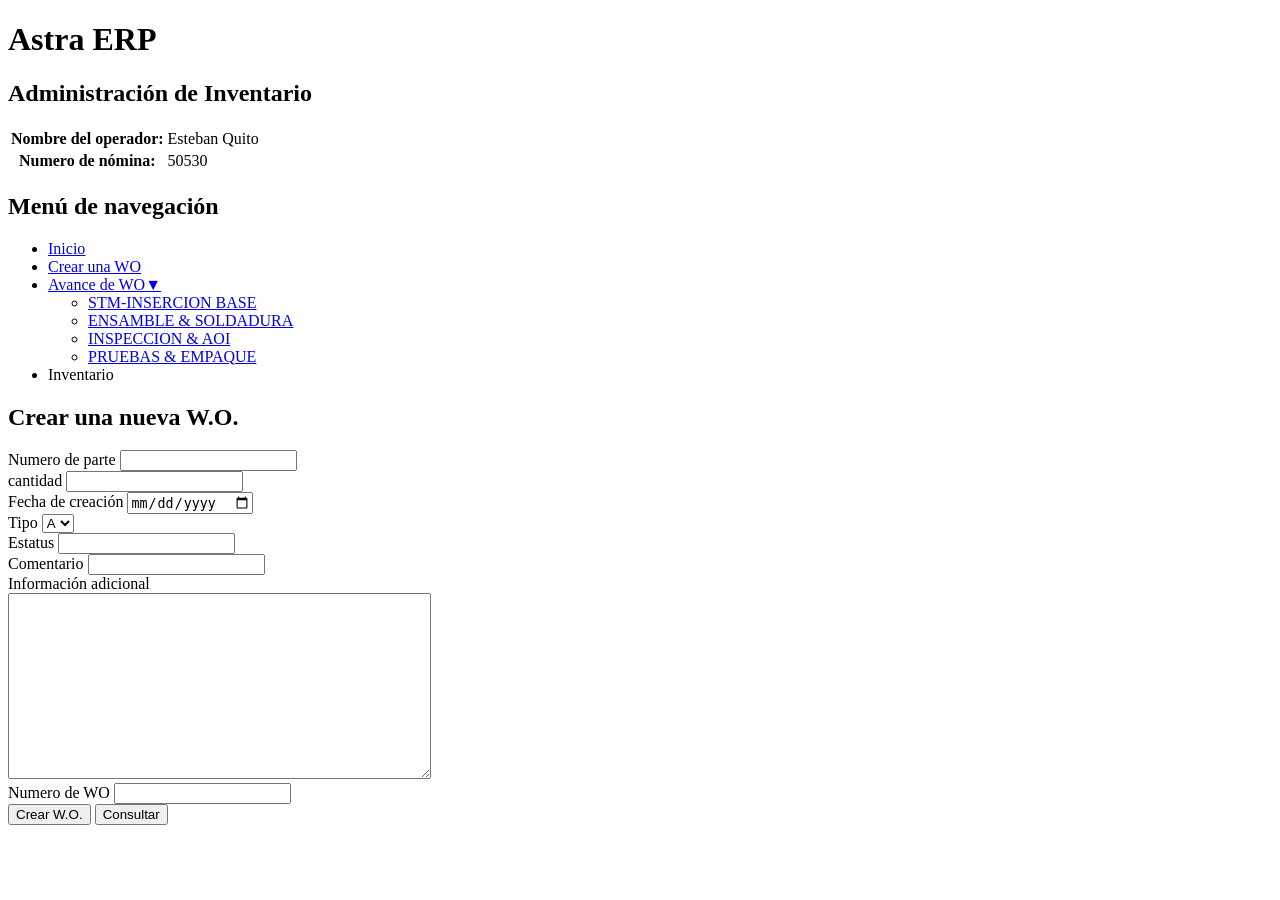
<file: Avances/Operacion10.html>
<!DOCTYPE html>

<html>
    <head>
        <title>Astra ERP</title>
        <link rel="stylesheet" href="file:///media/fuse/crostini_330dd540199e529b609d5da35629266e2218453c_termina_penguin/Vim/Proyectos/ERP/static/CSS/style.css">
    </head> 
    <body>
        <header>
            <h1>Astra ERP</h1>
        </header>

        <main>
            <section id="operacion">
                <h2 id="title">Administración de Inventario</h2>
                <div id="operador">
                <table>
                    <tr><th>Nombre del operador: </th>
                    <td id="nombre-operador">Esteban Quito</td></tr>
                    <tr><th>Numero de nómina: </th>
                    <td id="nomina-operador">50530</td></tr>
                </table>
                </div>
                </section>

                <aside class="sidebar">
                    <h2>Menú de navegación</h2>
                    <nav>
                        <ul>
                            <li><a href="file:///media/fuse/crostini_330dd540199e529b609d5da35629266e2218453c_termina_penguin/Vim/Proyectos/ERP/index.html">Inicio</a></li>
                            <li><a href="file:///media/fuse/crostini_330dd540199e529b609d5da35629266e2218453c_termina_penguin/Vim/Proyectos/ERP/Avances/Operacion10/Operacion10.html">Crear una WO</a></li>
                            <li class="dropdown">
                                <a href="file:///media/fuse/crostini_330dd540199e529b609d5da35629266e2218453c_termina_penguin/Vim/Proyectos/ERP/Avances/Avance.html">Avance de WO<span class="arrow">▼</span></a>
                                <ul class="dropdown-menu">
                                    <li><a href="file:///media/fuse/crostini_330dd540199e529b609d5da35629266e2218453c_termina_penguin/Vim/Proyectos/ERP/Avances/Operacion20/Operacion20.html">STM-INSERCION BASE</a></li>
                                    <li><a href="file:///media/fuse/crostini_330dd540199e529b609d5da35629266e2218453c_termina_penguin/Vim/Proyectos/ERP/Avances/Operacion30/Operacion30.html">ENSAMBLE & SOLDADURA</a></li>
                                    <li><a href="file:///media/fuse/crostini_330dd540199e529b609d5da35629266e2218453c_termina_penguin/Vim/Proyectos/ERP/Avances/Operacion40/Operacion40.html">INSPECCION & AOI</a></li>
                                    <li><a href="file:///media/fuse/crostini_330dd540199e529b609d5da35629266e2218453c_termina_penguin/Vim/Proyectos/ERP/Avances/Operacion50/Operacion50.html">PRUEBAS & EMPAQUE</a></li>
                                </ul>
                            </li>
                            <li><a>Inventario</a></li>
                        </ul>
                    </nav>
                </aside>

                <section id="crear-wo">
                    <h2>Crear una nueva W.O.</h2>
                    <form id="form-wo">
                        <div>
                            <label for="model">Numero de parte</label>
                            <input type="text" id="model" name="model" required>
                        </div>

                        <div>
                            <label>cantidad</label>
                            <input type="number" id="cantidad" name="cantidad" required>
                        </div>

                        <div>
                            <label for="fecha">Fecha de creación</label>
                            <input type="date" id="fecha" name="fecha" required>
                        </div>

                        <div>
                            <label for="tipo">Tipo</label>
                            <select id="tipo" name="tipo" required>
                                <option value="A">A</option>
                                <option value="B">B</option>
                                <option value="C">C</option>
                            </select>
                        </div>

                        <div>
                            <label for="estatus">Estatus</label>
                            <input type="text" id="estatus" name="estatus" readonly>
                        </div>

                        <div>
                            <label for="comentario">Comentario</label>
                            <input type="text" id="comentario" name="comentario" required>
                        </div>

                        <div>
                            <label for="info">Información adicional</label><br>
                            <textarea id="info" name="info" rows="12" cols="50"></textarea>
                        </div>

                        <div>
                            <label for="wo">Numero de WO</label>
                            <input type="Text" id="wo" name="wo" readonly>
                        </div>

                        <div class="button">
                        <button type="submit">Crear W.O.</button>
                        <button id="btn-consultar">Consultar</button>
                        </div>
                    </form>
            </section>
        </main>

        <script src="Operacion10.js"></script>
    </body>
<html>
</file>
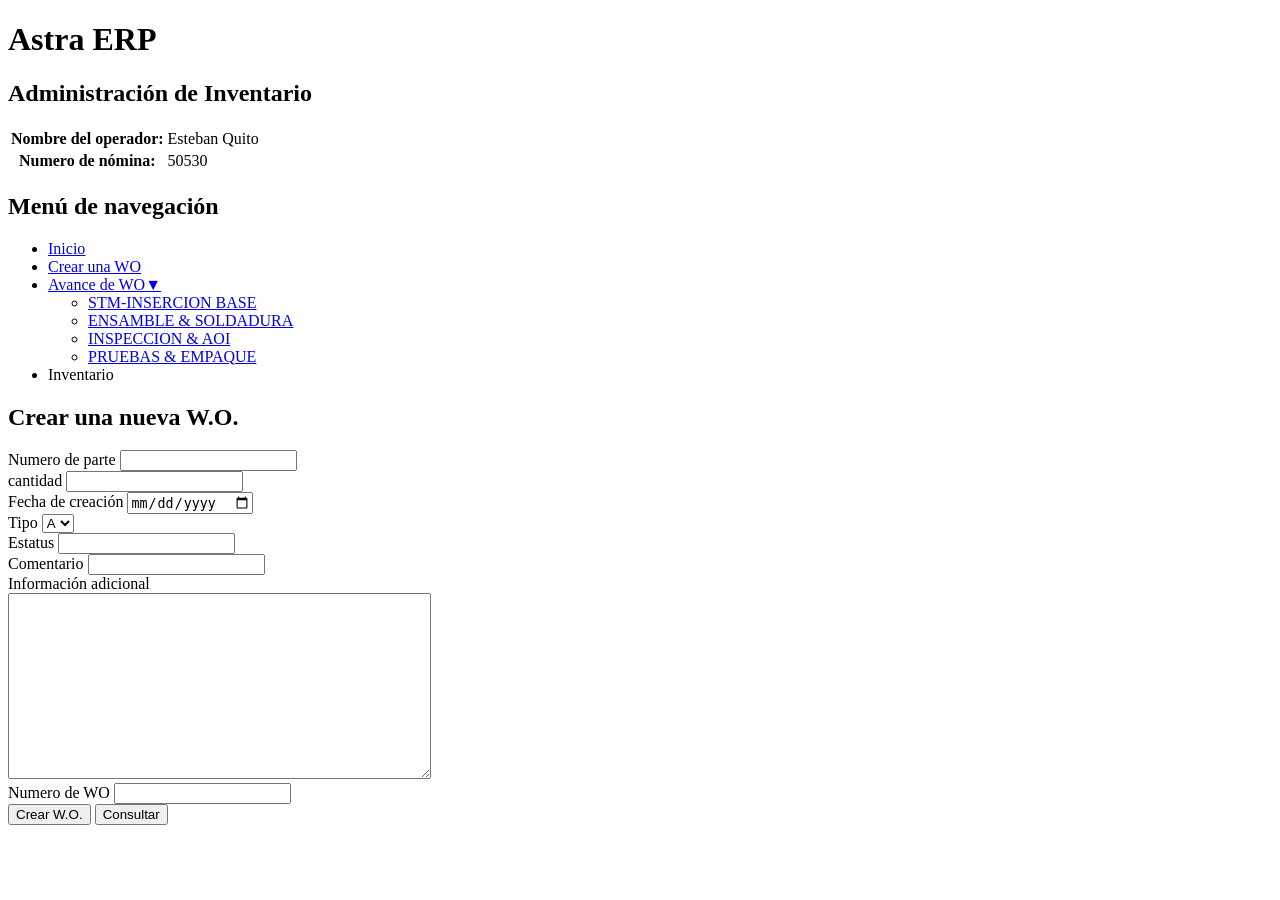
<file: Avances/Operacion10/Operacion10.html>
<!DOCTYPE html>

<html>
    <head>
        <title>Astra ERP</title>
        <link rel="static/CSS/style.css">
    </head> 
    <body>
        <header>
            <h1>Astra ERP</h1>
        </header>

        <main>
            <section id="operacion">
                <h2 id="title">Administración de Inventario</h2>
                <div id="operador">
                <table>
                    <tr><th>Nombre del operador: </th>
                    <td id="nombre-operador">Esteban Quito</td></tr>
                    <tr><th>Numero de nómina: </th>
                    <td id="nomina-operador">50530</td></tr>
                </table>
                </div>
                </section>

                <aside class="sidebar">
                    <h2>Menú de navegación</h2>
                    <nav>
                        <ul>
                            <li><a href="index.html">Inicio</a></li>
                            <li><a href="Avances/Operacion10/Operacion10.html">Crear una WO</a></li>
                            <li class="dropdown">
                                <a href="Avances/Avance.html">Avance de WO<span class="arrow">▼</span></a>
                                <ul class="dropdown-menu">
                                    <li><a href="Avances/Operacion20/Operacion20.html">STM-INSERCION BASE</a></li>
                                    <li><a href="Avances/Operacion30/Operacion30.html">ENSAMBLE & SOLDADURA</a></li>
                                    <li><a href="Avances/Operacion40/Operacion40.html">INSPECCION & AOI</a></li>
                                    <li><a href="Avances/Operacion50/Operacion50.html">PRUEBAS & EMPAQUE</a></li>
                                </ul>
                            </li>
                            <li><a>Inventario</a></li>
                        </ul>
                    </nav>
                </aside>

                <section id="crear-wo">
                    <h2>Crear una nueva W.O.</h2>
                    <form id="form-wo">
                        <div>
                            <label for="model">Numero de parte</label>
                            <input type="text" id="model" name="model" required>
                        </div>

                        <div>
                            <label>cantidad</label>
                            <input type="number" id="cantidad" name="cantidad" required>
                        </div>

                        <div>
                            <label for="fecha">Fecha de creación</label>
                            <input type="date" id="fecha" name="fecha" required>
                        </div>

                        <div>
                            <label for="tipo">Tipo</label>
                            <select id="tipo" name="tipo" required>
                                <option value="A">A</option>
                                <option value="B">B</option>
                                <option value="C">C</option>
                            </select>
                        </div>

                        <div>
                            <label for="estatus">Estatus</label>
                            <input type="text" id="estatus" name="estatus" readonly>
                        </div>

                        <div>
                            <label for="comentario">Comentario</label>
                            <input type="text" id="comentario" name="comentario" required>
                        </div>

                        <div>
                            <label for="info">Información adicional</label><br>
                            <textarea id="info" name="info" rows="12" cols="50"></textarea>
                        </div>

                        <div>
                            <label for="wo">Numero de WO</label>
                            <input type="Text" id="wo" name="wo" readonly>
                        </div>

                        <div class="button">
                        <button type="submit">Crear W.O.</button>
                        <button id="btn-consultar">Consultar</button>
                        </div>
                    </form>
            </section>
        </main>

        <script src="Operacion10.js"></script>
    </body>
<html>
</file>
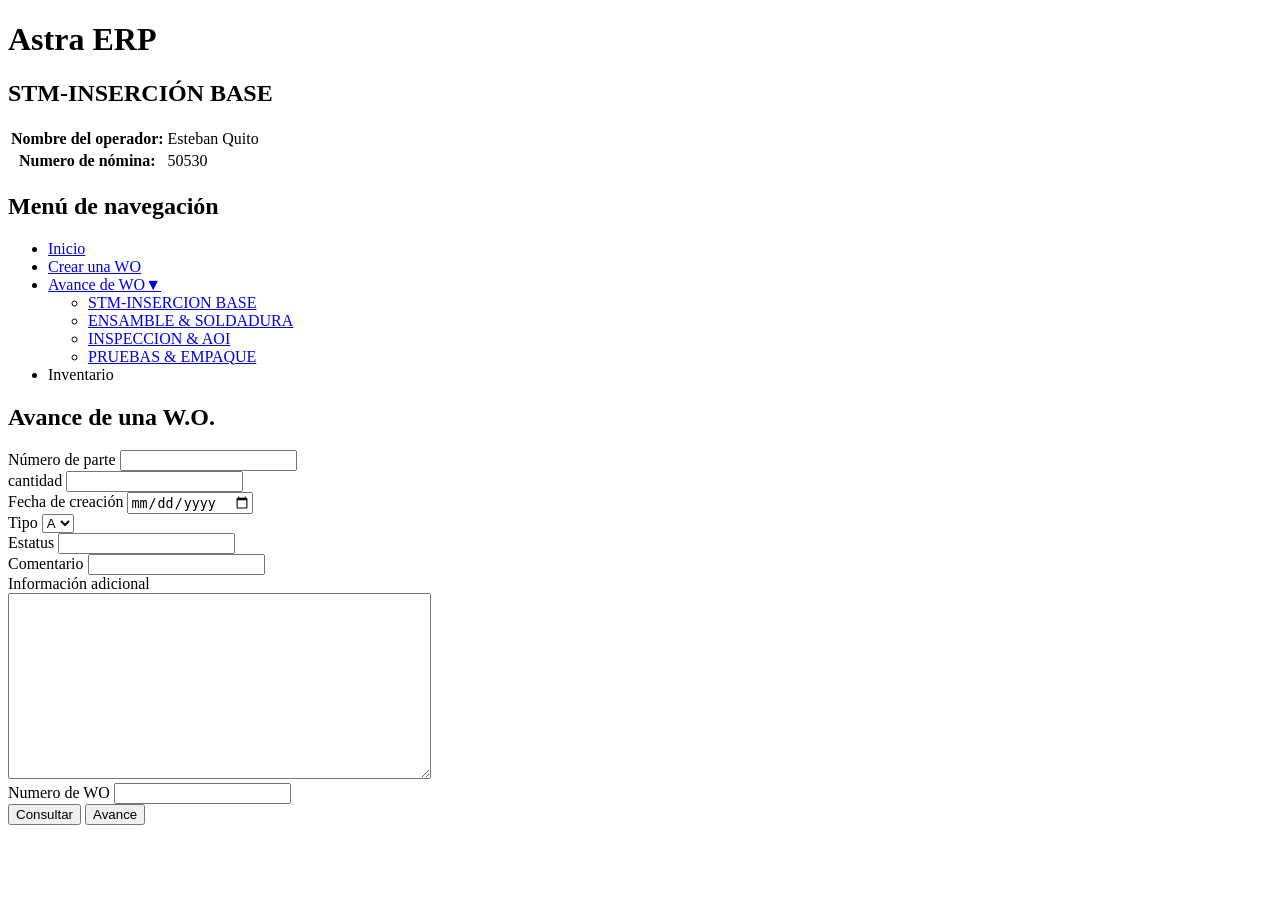
<file: Avances/Operacion20/Operacion20.html>
<!DOCTYPE html>

<html>
    <head>
        <title>Astra ERP</title>
        <link rel="static/CSS/style.css">
    </head> 
    <body>
        <header>
            <h1>Astra ERP</h1>
        </header>

        <main>
            <section id="operacion">
                <h2 id="title">STM-INSERCIÓN BASE</h2>
                <div id="operador">
                <table>
                    <tr><th>Nombre del operador: </th>
                    <td id="nombre-operador">Esteban Quito</td></tr>
                    <tr><th>Numero de nómina: </th>
                    <td id="nomina-operador">50530</td></tr>
                </table>
                </div>
                </section>

                <aside class="sidebar">
                    <h2>Menú de navegación</h2>
                    <nav>
                        <ul>
                            <li><a href="index.html">Inicio</a></li>
                            <li><a href="Avances/Operacion10/Operacion10.html">Crear una WO</a></li>
                            <li class="dropdown">
                                <a href="Avances/Avance.html">Avance de WO<span class="arrow">▼</span></a>
                                <ul class="dropdown-menu">
                                    <li><a href="Avances/Operacion20/Operacion20.html">STM-INSERCION BASE</a></li>
                                    <li><a href="Avances/Operacion30/Operacion30.html">ENSAMBLE & SOLDADURA</a></li>
                                    <li><a href="Avances/Operacion40/Operacion40.html">INSPECCION & AOI</a></li>
                                    <li><a href="Avances/Operacion50/Operacion50.html">PRUEBAS & EMPAQUE</a></li>
                                </ul>
                            </li>
                            <li><a>Inventario</a></li>
                        </ul>
                    </nav>
                </aside>

                <section id="crear-wo">
                    <h2>Avance de una W.O.</h2>
                    <form id="form-wo">
                        <div>
                            <label for="model">Número de parte</label>
                            <input type="text" id="model" name="model" required>
                        </div>

                        <div>
                            <label>cantidad</label>
                            <input type="number" id="cantidad" name="cantidad" required>
                        </div>

                        <div>
                            <label for="fecha">Fecha de creación</label>
                            <input type="date" id="fecha" name="fecha" required>
                        </div>

                        <div>
                            <label for="tipo">Tipo</label>
                            <select id="tipo" name="tipo" required>
                                <option value="a">A</option>
                                <option value="b">B</option>
                                <option value="c">C</option>
                            </select>
                        </div>

                        <div>
                            <label for="estatus">Estatus</label>
                            <input type="text" id="estatus" name="estatus" readonly>
                        </div>

                        <div>
                            <label for="comentario">Comentario</label>
                            <input type="text" id="comentario" name="comentario" required>
                        </div>

                        <div>
                            <label for="info">Información adicional</label><br>
                            <textarea id="info" name="info" rows="12" cols="50"></textarea>
                        </div>

                        <div>
                            <label for="wo">Numero de WO</label>
                            <input type="Text" id="wo" name="wo" required>
                        </div>

                        <div class="button">
                        <button type="button" id="btn-consultar">Consultar</button>
                        <button type="button" id="btn-avance">Avance</button>
                        </div>
                    </form>
            </section>
        </main>

        <script src="Operacion20.js"></script>
    </body>
<html>
</file>
